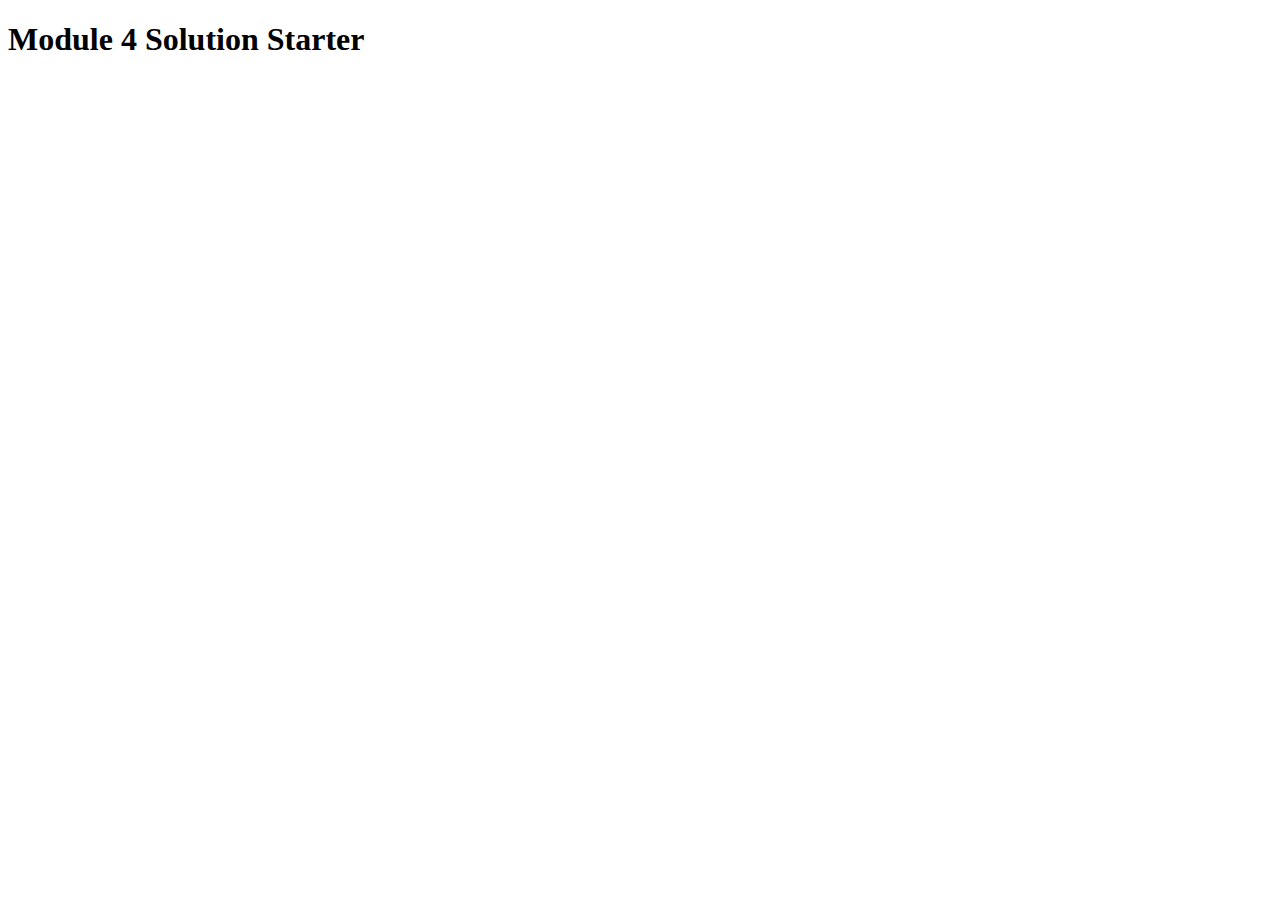
<file: mod4_solution/index.html>
<!DOCTYPE html>
<html>
<head>
  <meta charset="utf-8">
  <title>Module 4 Solution Starter</title>
  <script src="SpeakHello.js"></script>
  <script src="SpeakGoodBye.js"></script>
  <script src="script.js"></script>
</head>
<body>
  <h1>Module 4 Solution Starter</h1>
</body>
</html>
</file>
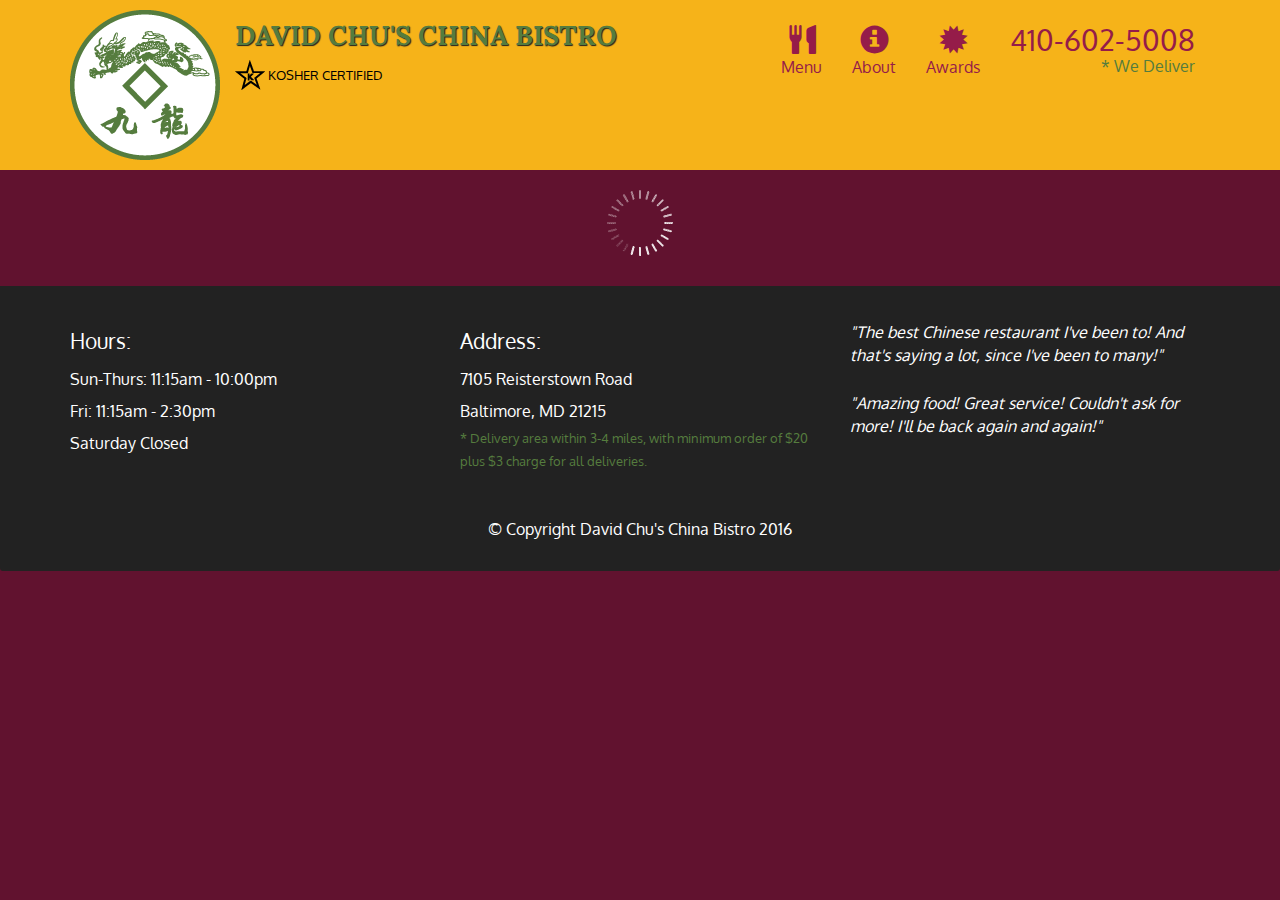
<file: module5-solution/index.html>
<!doctype html>
<html lang="en">
  <head>
    <meta charset="utf-8">
    <meta http-equiv="X-UA-Compatible" content="IE=edge">
    <meta name="viewport" content="width=device-width, initial-scale=1">
    <title>David Chu's China Bistro</title>
    <link rel="stylesheet" href="css/bootstrap.min.css">
    <link rel="stylesheet" href="css/styles.css">
    <link href='https://fonts.googleapis.com/css?family=Oxygen:400,300,700' rel='stylesheet' type='text/css'>
    <link href='https://fonts.googleapis.com/css?family=Lora' rel='stylesheet' type='text/css'>
  </head>
<body>
  <header>
    <nav id="header-nav" class="navbar navbar-default">
      <div class="container">
        <div class="navbar-header">
          <a href="index.html" class="pull-left visible-md visible-lg">
            <div id="logo-img" alt="Logo image"></div>
          </a>

          <div class="navbar-brand">
            <a href="index.html"><h1>David Chu's China Bistro</h1></a>
            <p>
              <img src="images/star-k-logo.png" alt="Kosher certification">
              <span>Kosher Certified</span>
            </p>
          </div>

          <button id="navbarToggle" type="button" class="navbar-toggle collapsed" data-toggle="collapse" data-target="#collapsable-nav" aria-expanded="false">
            <span class="sr-only">Toggle navigation</span>
            <span class="icon-bar"></span>
            <span class="icon-bar"></span>
            <span class="icon-bar"></span>
          </button>
        </div>
        
        <div id="collapsable-nav" class="collapse navbar-collapse">
           <ul id="nav-list" class="nav navbar-nav navbar-right">
            <li id="navHomeButton" class="visible-xs active">
              <a href="index.html">
                <span class="glyphicon glyphicon-home"></span> Home</a>
            </li>
            <li id="navMenuButton">
              <a href="#" onclick="$dc.loadMenuCategories();">
                <span class="glyphicon glyphicon-cutlery"></span><br class="hidden-xs"> Menu</a>
            </li>
            <li>
              <a href="#">
                <span class="glyphicon glyphicon-info-sign"></span><br class="hidden-xs"> About</a>
            </li>
            <li>
              <a href="#">
                <span class="glyphicon glyphicon-certificate"></span><br class="hidden-xs"> Awards</a>
            </li>
            <li id="phone" class="hidden-xs">
              <a href="tel:410-602-5008">
                <span>410-602-5008</span></a><div>* We Deliver</div>
            </li>
          </ul><!-- #nav-list -->
        </div><!-- .collapse .navbar-collapse -->
      </div><!-- .container -->
    </nav><!-- #header-nav -->
  </header>

  <div id="call-btn" class="visible-xs">
    <a class="btn" href="tel:410-602-5008">
    <span class="glyphicon glyphicon-earphone"></span>
    410-602-5008
    </a>
  </div>
  <div id="xs-deliver" class="text-center visible-xs">* We Deliver</div>

  <div id="main-content" class="container"></div>

  <footer class="panel-footer">
    <div class="container">
      <div class="row">
        <section id="hours" class="col-sm-4">
          <span>Hours:</span><br>
          Sun-Thurs: 11:15am - 10:00pm<br>
          Fri: 11:15am - 2:30pm<br>
          Saturday Closed
          <hr class="visible-xs">
        </section>
        <section id="address" class="col-sm-4">
          <span>Address:</span><br>
          7105 Reisterstown Road<br>
          Baltimore, MD 21215
          <p>* Delivery area within 3-4 miles, with minimum order of $20 plus $3 charge for all deliveries.</p>
          <hr class="visible-xs">
        </section>
        <section id="testimonials" class="col-sm-4">
          <p>"The best Chinese restaurant I've been to! And that's saying a lot, since I've been to many!"</p>
          <p>"Amazing food! Great service! Couldn't ask for more! I'll be back again and again!"</p>
        </section>
      </div>
      <div class="text-center">&copy; Copyright David Chu's China Bistro 2016</div>
    </div>
  </footer>

  <!-- jQuery (Bootstrap JS plugins depend on it) -->
  <script src="js/jquery-2.1.4.min.js"></script>
  <script src="js/bootstrap.min.js"></script>
  <script src="js/ajax-utils.js"></script>
  <script src="js/script.js"></script>
</body>
</html>
</file>
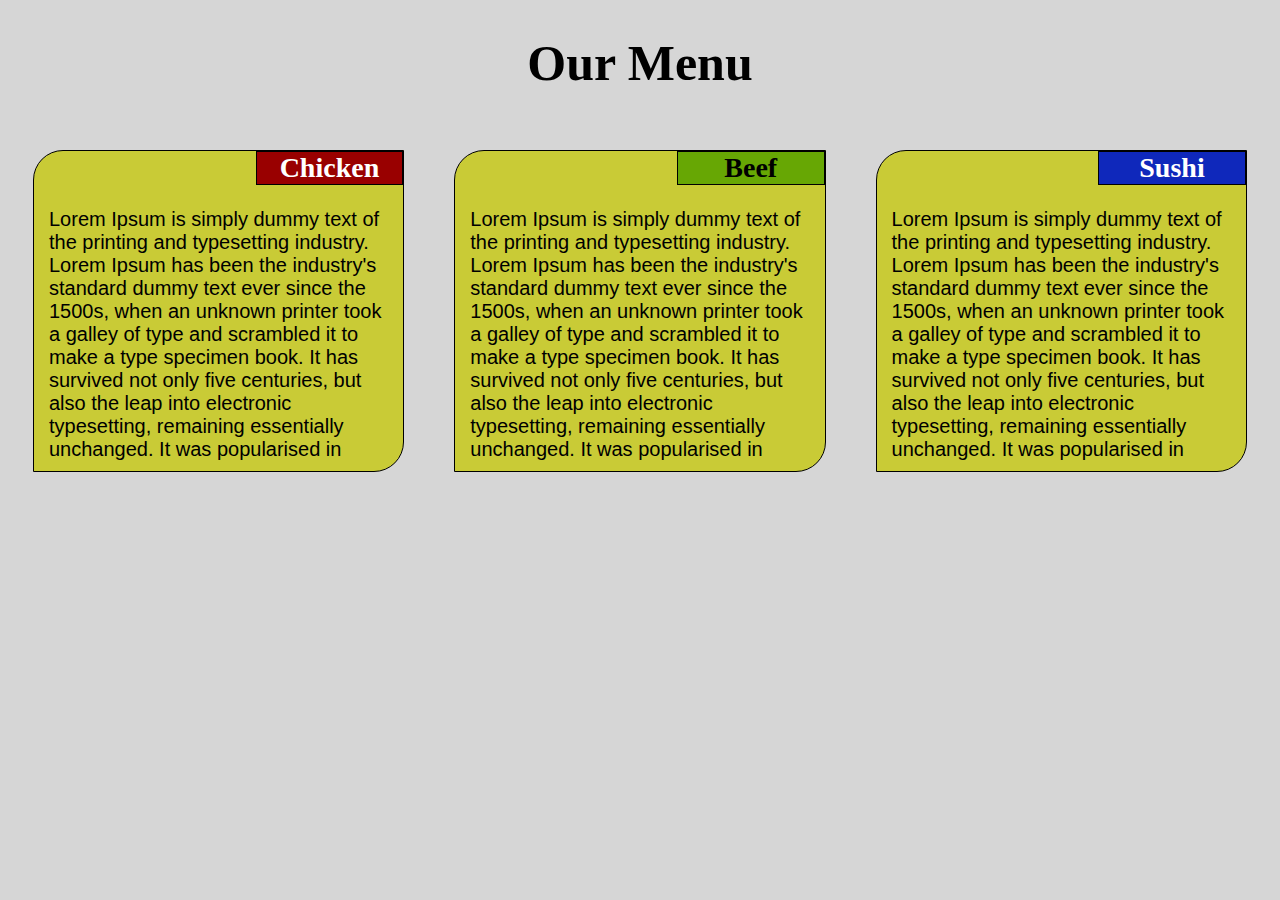
<file: site2/Module-2 sol/index.html>
<!DOCTYPE html>
<html lang="en">
<head>
	<meta charset="utf-8">
	<meta name="viewport" content="width=device-width, initial-scale=1">
	<title>Menu</title>
	<link rel="stylesheet" type="text/css" href="css/pro.css">
</head>
<body>
<h1>Our Menu</h1>

<div class="row">

<div class="col-lg-4 col-md-6 col-sm-12">
	<section >
	<h2 class="first">Chicken</h2>	
		<p class="para">Lorem Ipsum is simply dummy text of the printing and typesetting industry. Lorem Ipsum has been the industry's standard dummy text ever since the 1500s, when an unknown printer took a galley of type and scrambled it to make a type specimen book. It has survived not only five centuries, but also the leap into electronic typesetting, remaining essentially unchanged. It was popularised in</p>
	</section>
</div>

<div class="col-lg-4 col-md-6 col-sm-12">
	<section>
	<h2 class="second">Beef</h2>
		<p class="para">Lorem Ipsum is simply dummy text of the printing and typesetting industry. Lorem Ipsum has been the industry's standard dummy text ever since the 1500s, when an unknown printer took a galley of type and scrambled it to make a type specimen book. It has survived not only five centuries, but also the leap into electronic typesetting, remaining essentially unchanged. It was popularised in</p>
	</section>
</div>

<div class="col-lg-4 col-md-6 col-sm-12 last">
	<section>
	<h2 class="third">Sushi</h2>
		<p class="para">Lorem Ipsum is simply dummy text of the printing and typesetting industry. Lorem Ipsum has been the industry's standard dummy text ever since the 1500s, when an unknown printer took a galley of type and scrambled it to make a type specimen book. It has survived not only five centuries, but also the leap into electronic typesetting, remaining essentially unchanged. It was popularised in</p>

	</section>
</div>

</div>

</body>
</html>
</file>
<file: module5-solution/css/styles.css>
body {
  font-size: 16px;
  color: #fff;
  background-color: #61122f;
  font-family: 'Oxygen', sans-serif;
}

/** HEADER **/
#header-nav {
  background-color: #f6b319;
  border-radius: 0;
  border: 0;
}

#logo-img {
  background: url('../images/restaurant-logo_large.png') no-repeat;
  width: 150px;
  height: 150px;
  margin: 10px 15px 10px 0;
}

.navbar-brand {
  padding-top: 25px;
}
.navbar-brand h1 { /* Restaurant name */
  font-family: 'Lora', serif;
  color: #557c3e;
  font-size: 1.5em;
  text-transform: uppercase;
  font-weight: bold;
  text-shadow: 1px 1px 1px #222;
  margin-top: 0;
  margin-bottom: 0;
  line-height: .75;
}
.navbar-brand a:hover, .navbar-brand a:focus {
  text-decoration: none;
}
.navbar-brand p { /* Kosher cert */
  color: #000;
  text-transform: uppercase;
  font-size: .7em;
  margin-top: 15px;
}
.navbar-brand p span { /* Star-K */
  vertical-align: middle;
}

#nav-list {
  margin-top: 10px;
}
#nav-list a {
  color: #951C49;
  text-align: center;
}
#nav-list a:hover {
  background: #E7E7E7;
}
#nav-list a span {
  font-size: 1.8em;
}

#phone {
  margin-top: 5px;
}
#phone a { /* Phone number */
  text-align: right;
  padding-bottom: 0;
}
#phone div { /* We Deliver */
  color: #557c3e;
  text-align: right;
  padding-right: 15px;
}

.navbar-header button.navbar-toggle, .navbar-header .icon-bar {
  border: 1px solid #61122f;
}
.navbar-header button.navbar-toggle {
  clear: both;
  margin-top: -30px;
}
/* END HEADER */

/* FOOTER */
.panel-footer {
  margin-top: 30px;
  padding-top: 35px;
  padding-bottom: 30px;
  background-color: #222;
  border-top: 0;
}
.panel-footer div.row {
  margin-bottom: 35px;
}
#hours, #address {
  line-height: 2;
}
#hours > span, #address > span {
  font-size: 1.3em;
}
#address p {
  color: #557c3e;
  font-size: .8em;
  line-height: 1.8;
}
#testimonials {
  font-style: italic;
}
#testimonials p:nth-child(2) {
  margin-top: 25px;
}
/* END FOOTER */



/* HOME PAGE */
.container .jumbotron {
  box-shadow: 0 0 50px #3F0C1F;
  border: 2px solid #3F0C1F;
}

#menu-tile, #specials-tile, #map-tile {
  height: 250px;
  width: 100%;
  margin-bottom: 15px;
  position: relative;
  border: 2px solid #3F0C1F;
  overflow: hidden;
}
#menu-tile:hover, #specials-tile:hover, #map-tile:hover {
  box-shadow: 0 1px 5px 1px #cccccc;
}
#menu-tile {
  background: url('../images/menu-tile.jpg') no-repeat;
  background-position: center;
}
#specials-tile {
  background: url('../images/specials-tile.jpg') no-repeat;
  background-position: center;
}
#menu-tile span, #specials-tile span, #map-tile span {
  position: absolute;
  bottom: 0;
  right: 0;
  width: 100%;
  text-align: center;
  font-size: 1.6em;
  text-transform: uppercase;
  background-color: #000;
  color: #fff;
  opacity: .8;
}
/* END HOME PAGE */

/* MENU CATEGORIES PAGE */
.category-tile { 
  position: relative;
  border: 2px solid #3F0C1F;
  overflow: hidden;
  width: 200px;
  height: 200px;
  margin: 0 auto 15px;
}
.category-tile span {
  position: absolute;
  bottom: 0;
  right: 0;
  width: 100%;
  text-align: center;
  font-size: 1.2em;
  text-transform: uppercase;
  background-color: #000;
  color: #fff;
  opacity: .8;
}
.category-tile:hover {
  box-shadow: 0 1px 5px 1px #cccccc;
}

#menu-categories-title + div {
  margin-bottom: 50px;
}
/* END MENU CATEGORIES PAGE */

/* SINGLE CATEGORY PAGE */
.menu-item-tile {
  margin-bottom: 25px;
}
.menu-item-tile hr {
  width: 80%;
}
.menu-item-tile .menu-item-price {
  font-size: 1.1em;
  text-align: right;
  margin-top: -15px;
  margin-right: -15px;
}
.menu-item-tile .menu-item-price span {
  font-size: .6em;
}
.menu-item-photo {
  position: relative;
  border: 2px solid #3F0C1F; 
  overflow: hidden;
  padding: 0;
  margin-right: -15px;
  margin-left: auto;
  margin-bottom: 20px;
  max-width: 250px;
}
.menu-item-photo div {
  position: absolute;
  bottom: 0;
  right: 0;
  width: 80px;
  background-color: #557c3e;
  text-align: center;
}
.menu-item-description {
  padding-right: 30px;
}
h3.menu-item-title {
  margin: 0 0 10px;
}
.menu-item-details {
  font-size: .9em;
  font-style: italic;
}
/* END SINGLE CATEGORY PAGE */


/********** Large devices only **********/
@media (min-width: 1200px) {
  .container .jumbotron {
    background: url('../images/jumbotron_1200.jpg') no-repeat;
    height: 675px;
  }
}

/********** Medium devices only **********/
@media (min-width: 992px) and (max-width: 1199px) {
  /* Header */
  #logo-img {
    background: url('../images/restaurant-logo_medium.png') no-repeat;
    width: 100px;
    height: 100px;
    margin: 5px 5px 5px 0;
  }
  /* End Header */

  /* Home Page */
  .container .jumbotron {
    background: url('../images/jumbotron_992.jpg') no-repeat;
    height: 558px;
  }
  /* End Home Page */
}

/********** Small devices only **********/
@media (min-width: 768px) and (max-width: 991px) {
  /* Home Page */
  .container .jumbotron {
    background: url('../images/jumbotron_768.jpg') no-repeat;
    height: 432px;
  }
  /* End Home Page */
}

/********** Extra small devices only **********/
@media (max-width: 767px) {
  /* Header */
  .navbar-brand {
    padding-top: 10px;
    height: 80px;
  }
  .navbar-brand h1 { /* Restaurant name */
    padding-top: 10px;
    font-size: 5vw; /* 1vw = 1% of viewport width */
  }
  .navbar-brand p { /* Kosher cert */
    font-size: .6em;
    margin-top: 12px;
  }
  .navbar-brand p img { /* Star-K */
    height: 20px;
  }

  #collapsable-nav a { /* Collapsed nav menu text */
    font-size: 1.2em;
  }
  #collapsable-nav a span { /* Collapsed nav menu glyph */
    font-size: 1em;
    margin-right: 5px;
  }

  #call-btn > a {
    font-size: 1.5em;
    display: block;
    margin: 0 20px;
    padding: 10px;
    border: 2px solid #fff;
    background-color: #f6b319;
    color: #951c49;
  }
  #xs-deliver {
    margin-top: 5px;
    font-size: .7em;
    letter-spacing: .1em;
    text-transform: uppercase;
  }
  /* End Header */

  /* Footer */
  .panel-footer section {
    margin-bottom: 30px;
    text-align: center;
  }
  .panel-footer section:nth-child(3) {
    margin-bottom: 0; /* margin already exists on the whole row */
  }
  .panel-footer section hr {
    width: 50%;
  }
  /* End Footer */

  /* Home Page */
  .container .jumbotron {
    margin-top: 30px;
    padding: 0;
  }
  #menu-tile, #specials-tile {
    width: 360px;
    margin: 0 auto 15px;
  }

  .menu-item-photo {
    margin-right: auto;
  }
  .menu-item-tile .menu-item-price {
    text-align: center;
  }
  .menu-item-description {
    text-align: center;;
  }
}


/********** Super extra small devices Only :-) (e.g., iPhone 4) **********/
@media (max-width: 479px) {
  /* Header */
  .navbar-brand h1 { /* Restaurant name */
    padding-top: 5px;
    font-size: 6vw;
  }
  /* End Header */
  
  /* Home page */
  #menu-tile, #specials-tile {
    width: 280px;
    margin: 0 auto 15px;
  }

  .col-xxs-12 {
    position: relative;
    min-height: 1px;
    padding-right: 15px;
    padding-left: 15px;
    float: left;
    width: 100%;
  }
}
</file>
<file: site2/Module-2 sol/css/pro.css>
*{
	box-sizing: border-box;
}
body {
    background-color: #d6d6d6;
}

h1{  font-size: 50px;
	text-align: center;
}
section{
background:#C9CB36;
border: 1px solid black;
border-radius: 30px 0px 30px 0px;
}

h2{ margin-top: 0px;
	width: 40%;
	float: right;
	text-align: center;
   display: inline-block;
	border: 1px solid black;
	font-size: 175%;	
}
.first{
	background: #990000;
	color: white;
}
.second{
	background:#67A704;
	color:black;
}
.third{
	background: #0f28BB;
	color:white;
}
.para{ margin: 5px 10px 10px 15px;
	padding-top: 0px;
	font-size: 125%;
	font-family: Arial;
	clear: both;
}
.row{
	width:100%;

}
	
	/*large devices*/
@media (min-width: 992px) {
.col-lg-4{  
			padding: 25px;
		float: left;
		width: 33.33%;
		}    

}

/*medium devicess*/
@media (min-width: 768px) and (max-width: 991px) {
 .col-md-6{
	float: left;
	width: 50%;
	padding: 10px;
	
    }
    .last{ padding-top: 10px;
    	width: 100%;

    }
}
/*small devises*/
@media (max-width: 767px) {
 .col-sm-12{ 
 	    float: left;
 	    padding-top: 20px;
		width: 100%;
    }
    
}
</file>
